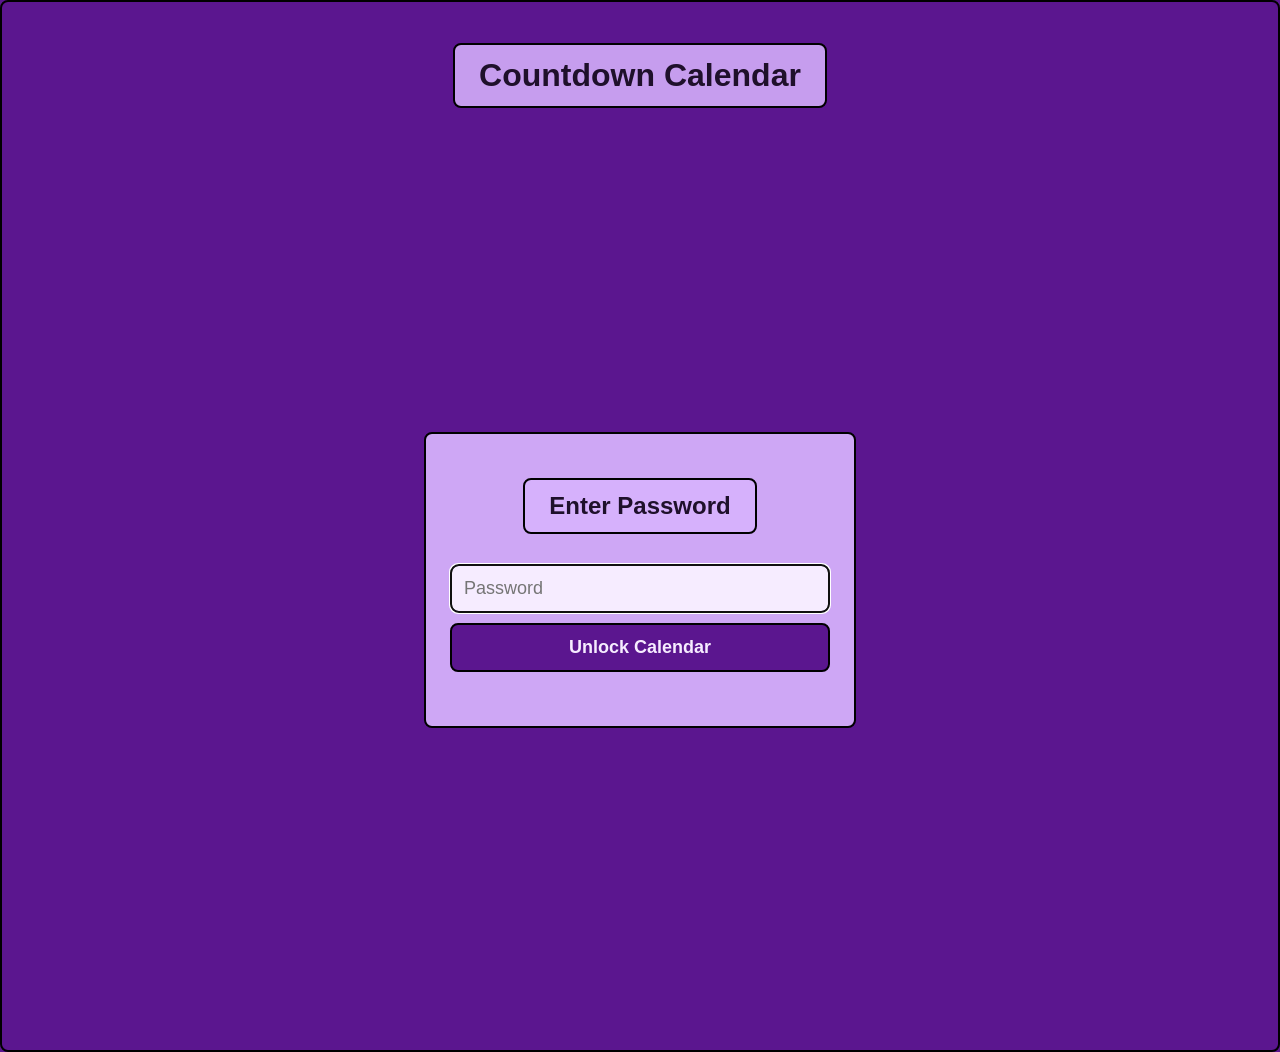
<file: index.html>
<!DOCTYPE html>
<html>
<head>
    <meta charset="UTF-8">
    <meta name="viewport" content="width=device-width, initial-scale=1.0">
    <title>Calendar Password</title>
    <link rel="stylesheet" href="aviva.css">
</head>
<body>
    <h1>Countdown Calendar</h1>

    <div id="passwordScreen">
        <form id="passwordBox">
            <h2>Enter Password</h2>
            <input id="passwordInput" type="password" autocomplete="current-password" placeholder="Password">
            <button id="passwordButton" type="submit">Unlock Calendar</button>
            <p id="passwordMessage"></p>
        </form>
    </div>

    <script>
        const calendarPasswordKey = "countdownCalendarUnlocked";
        const calendarPassword = "mick";
        const passwordBox = document.getElementById("passwordBox");
        const passwordInput = document.getElementById("passwordInput");
        const passwordMessage = document.getElementById("passwordMessage");

        if (localStorage.getItem(calendarPasswordKey) === "true") {
            window.location.href = "countdown_calendar.html";
        }

        passwordInput.focus();

        passwordBox.onsubmit = function(event) {
            event.preventDefault();

            if (passwordInput.value.trim().toLowerCase() === calendarPassword) {
                localStorage.setItem(calendarPasswordKey, "true");
                window.location.href = "countdown_calendar.html";
                return;
            }

            passwordMessage.textContent = "Try again";
            passwordInput.value = "";
            passwordInput.focus();
        };
    </script>
</body>
</html>
</file>
<file: aviva.css>
/* Basic page style */
h1,
h2 {
    display: inline-block;
    background: rgba(216,180,254,0.86);
    border: 2px solid #000;
    border-radius: 8px;
    padding: 12px 24px;
}
body {
    font-family: Arial, sans-serif;
    text-align: center;
    margin: 0;
    padding: 20px;
    color: #1f102b;
    background: #5b168f;
    border: 2px solid #000;
    border-radius: 8px;
}

.hidden {
    display: none;
}

#passwordScreen {
    min-height: 100vh;
    display: grid;
    place-items: center;
}

#passwordBox {
    width: min(380px, 90vw);
    padding: 24px;
    background: rgba(216,180,254,0.92);
    border: 2px solid #000;
    border-radius: 8px;
}

#passwordInput {
    width: 100%;
    box-sizing: border-box;
    margin: 10px 0;
    padding: 12px;
    color: #1f102b;
    background: #f6ecff;
    border: 2px solid #000;
    border-radius: 8px;
    font-size: 18px;
}

#passwordButton {
    width: 100%;
    padding: 12px;
    color: #f6ecff;
    background: #5b168f;
    border: 2px solid #000;
    border-radius: 8px;
    font-size: 18px;
    font-weight: bold;
    cursor: pointer;
}

#passwordMessage {
    min-height: 20px;
    margin: 10px 0 0;
    font-weight: bold;
}

/* Main calendar screen */
#calendarScreen {
    min-height: 100vh;
    padding: 20px;
    background-color: #f6ecff;
    background-image: url("aviva_images/collage_background.jpg?v=2");
    background-size: cover;
    background-position: center;
    background-repeat: no-repeat;
}

/* Calendar box */
#calendarBox {
    width: min(900px, 96vw);
    margin: 10px auto;
}

/* Message at the top */
#calendarMessage {
    max-width: 650px;
    line-height: 1.4;
    margin: 10px auto;
    background: rgba(216,180,254,0.86);
    border: 2px solid #000;
    border-radius: 8px;
}

/* Hours checkbox */
#calendarHoursSetting {
    display: inline-flex;
    align-items: center;
    gap: 8px;
    margin: 4px auto 8px;
    padding: 8px 12px;
    border: 2px solid #000;
    border-radius: 8px;
    background: rgba(232,213,255,0.9);
    font-weight: bold;
}

#showCalendarHoursToggle {
    width: 18px;
    height: 18px;
    accent-color: #6d28d9;
}

/* Calendar grid */
#calendarGrid {
    display: grid;
    grid-template-columns: repeat(4, minmax(88px, 1fr));
    gap: 10px;
    margin: 18px auto;
}

/* Every day square */
.calendarDay {
    position: relative;
    aspect-ratio: 1 / 1;
    min-height: 92px;
    padding: 8px;
    overflow: hidden;
    cursor: not-allowed;
    background: rgba(216,180,254,0.86);
    color: #241132;
    border: 2px solid #000;
    border-radius: 8px;
    font-weight: bold;
}

/* A day that can be opened */
.calendarDay.today {
    cursor: pointer;
    background: rgba(192,132,252,0.92);
    box-shadow: 0 0 0 4px rgba(0,0,0,0.75);
}

/* Locked future days */
.calendarDay.locked {
    opacity: 0.82;
}

/* Revealed days with photo background */
.calendarDay.revealed {
    cursor: default;
    background-size: cover;
    background-position: center;
    opacity: 1;
}

/* Purple overlay on revealed photo */
.calendarDay.revealed::before {
    content: "";
    position: absolute;
    inset: 0;
    background: rgba(109,40,217,0.14);
}

/* Text inside calendar squares */
.calendarDate,
.calendarWord,
.calendarLock {
    position: relative;
    z-index: 1;
}

.calendarDate {
    display: block;
    font-size: 14px;
}

.calendarWord {
    display: grid;
    place-items: center;
    height: calc(100% - 18px);
    padding: 2px;
    box-sizing: border-box;
    font-size: clamp(12px, 1.6vw, 18px);
    line-height: 1.15;
    text-shadow: 0 1px 4px rgba(255,255,255,0.95);
}

.calendarLock {
    display: block;
    margin-top: 18px;
    font-size: 13px;
}

/* Phone layout */
@media (max-width: 600px) {
    body {
        margin: 0;
        padding: 10px;
        font-size: 16px;
    }

    h1 {
        font-size: 28px;
        text-align: center;
    }

    #calendarScreen {
        width: 100%;
        max-width: 100%;
        box-sizing: border-box;
        background-size: cover;
        background-position: center;
        background-repeat: no-repeat;
        min-height: 100vh;
        padding: 15px;
    }

    #calendarGrid {
        grid-template-columns: repeat(3, minmax(82px, 1fr));
        gap: 8px;
    }

    .calendarDay {
        min-height: 82px;
        padding: 6px;
    }
}
</file>
